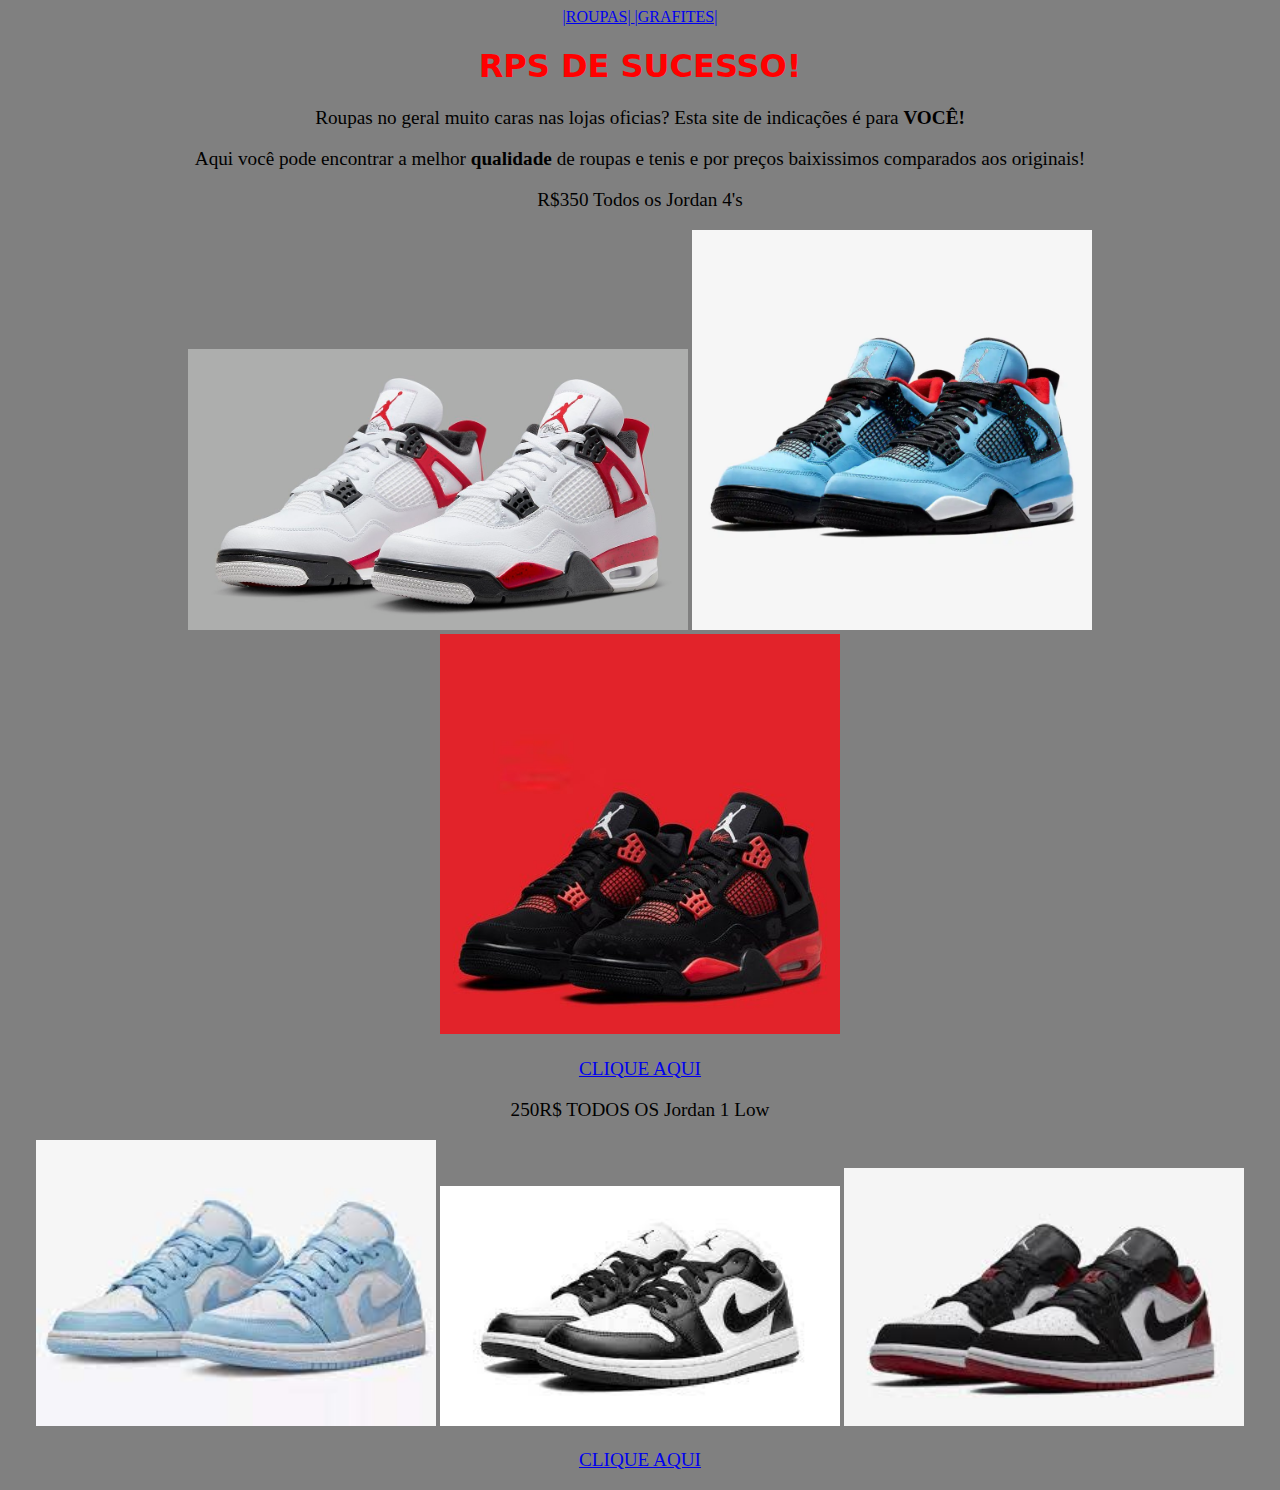
<file: index.html>
<!DOCTYPE html>
<html lang="pt-br">
<head>
    <title>RPS STORE</title>
    <link rel="stylesheet" href="rps.css.css">
</head>
<body>
    <header>
        <nav>
        <a href="ROUPA.html">   |ROUPAS| </a>
        <a href="GRAFITES.html">   |GRAFITES| </a>


        </nav>



    </header>
    <h1>RPS DE SUCESSO!</h1>
    
    <p class="caros">Roupas no geral muito caras nas lojas oficias? Esta site de indicações é para <strong>VOCÊ!</strong></p>

    <p class="qualidade">Aqui você pode encontrar a melhor <strong>qualidade</strong> de roupas e tenis e por
     preços baixissimos comparados aos originais!</p>

    <p class="VALOR">R$350 Todos os Jordan 4's</p>  
    <img src="img/jordan_4s_red.jpg" alt="Tenis" width="500px">

    <img src="img/j4sblue.jpeg" alt="Tenis" width="400px">

    <img src="img/j4sred.jpg" alt="" width="400px">
    <p> <a href="https://shopee.com.br/TÊNIS-MASCULINO-AIR-JORDAN-4-HIH-CANO-ALTO-PROMOÇÃO-i.1003073786.18797421982?sp_atk=df60dc99-affd-4355-a2bd-c7987efee8b2&xptdk=df60dc99-affd-4355-a2bd-c7987efee8b2">CLIQUE AQUI</a></p>

    <p class="VALOR">250R$ TODOS OS Jordan 1 Low</p>

    <img src="img/j1low.jpeg" alt="" width="400px">

    <img src="img/j1lowpanda.jpeg" alt="" width="400px">

    <img src="img/j1lowred.jpeg" alt="" width="400px">
    <p><a href="https://shopee.com.br/tenis-air-jd-low-cinza-cano-baixo-unissex-envio-imediato-na-caixa-i.1027992329.23996367454?sp_atk=41e6f68c-1a84-4ecc-9ca4-1779b19535bc&xptdk=41e6f68c-1a84-4ecc-9ca4-1779b19535bc">CLIQUE AQUI</a></p>
</body>
</html>
</file>
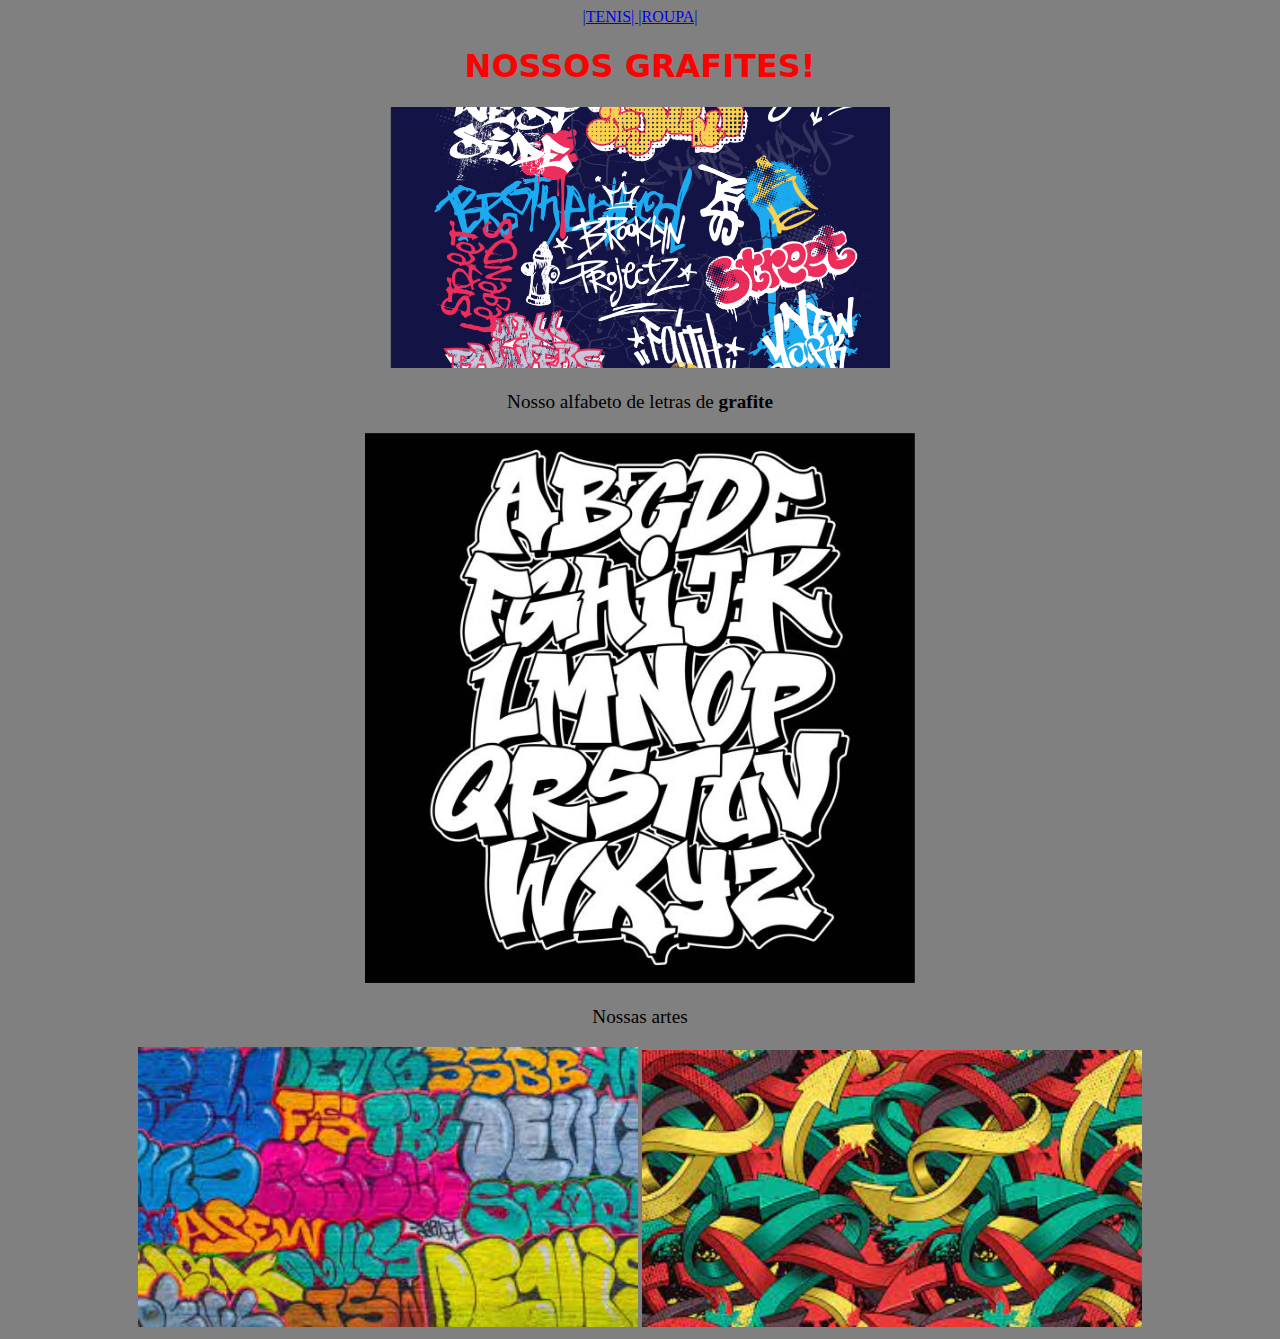
<file: GRAFITES.html>
<!DOCTYPE html>
<html lang="en">
<head>
    <meta charset="UTF-8">
    <meta name="viewport" content="width=device-width, initial-scale=1.0">
    <title>Document</title>
    <link rel="stylesheet" href="roupas.css">
</head>

<body>
    <header>
        <nav>
        <a href="INDEX.html">   |TENIS| </a>   
        <a href="ROUPA.html">   |ROUPA|</a>

        </nav>



    </header>
    <h1>NOSSOS GRAFITES!</h1>

     <img src="img/grafitao.png" alt="" width="500px">    

     <p>Nosso alfabeto de letras de <strong>grafite</strong></p>

     <img src="img/alfabeto.jpg" alt="" width="550px">

     <p>Nossas artes</p>

     <img src="img/dsadsa.jpeg" alt="" width="500px">

     <img src="img/download.jpeg" alt="" width="500px">

</body>
</html>
</file>
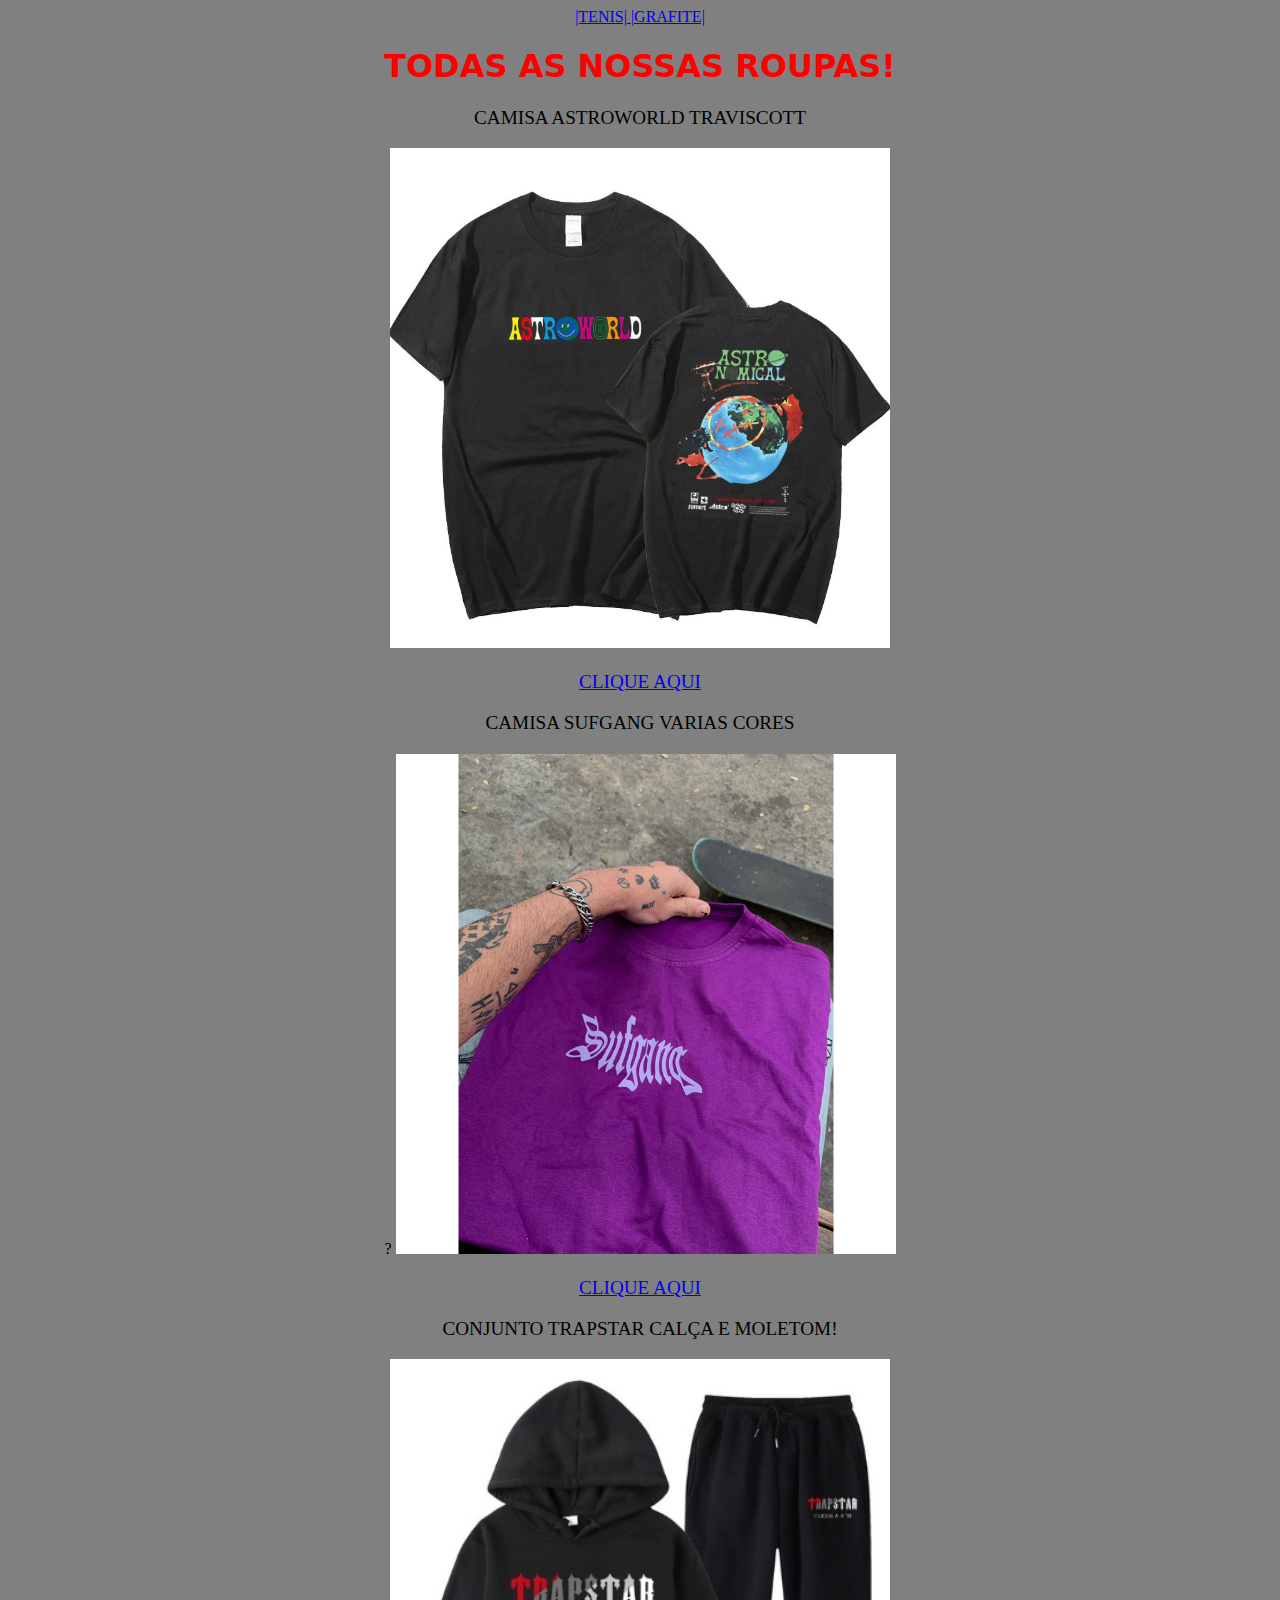
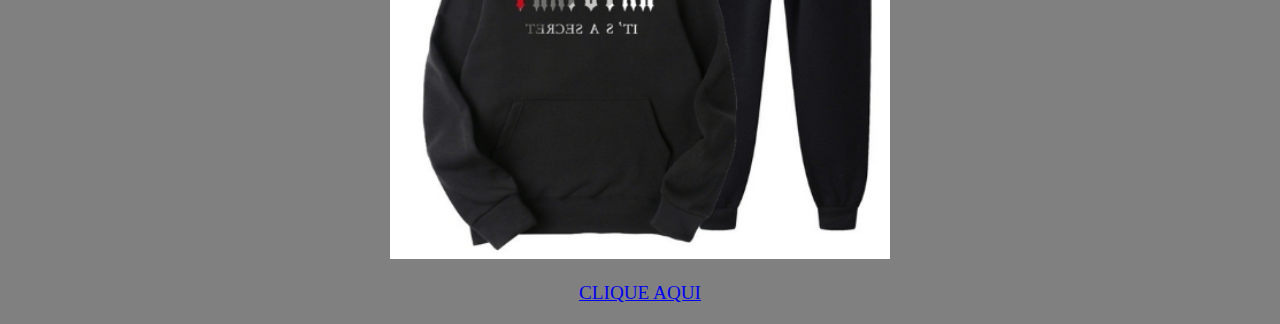
<file: ROUPA.html>
<!DOCTYPE html>
<html lang="en">
<head>
    <meta charset="UTF-8">
    <meta name="viewport" content="width=device-width, initial-scale=1.0">
    <title>Document</title>
    <link rel="stylesheet" href="grafites.css">
</head>
<body>
    <header>
        <nav>
        <a href="INDEX.html">   |TENIS| </a>
        <a href="GRAFITES.html">   |GRAFITE| </a>
    
        </nav>



    </header>
    <H1>TODAS AS NOSSAS ROUPAS!</H1>

    <p>CAMISA ASTROWORLD TRAVISCOTT</p>

    <img src="img/astro.jpeg" alt="" width="500px">

    <p><a href="https://shopee.com.br/Camiseta-B%C3%A1sica-Algod%C3%A3o-Unissex-Astroworld-Travis-Scott-i.300725271.6079008587?sp_atk=17a2f3ed-6a0e-4275-b5b6-f3b7e09b8cdf&xptdk=17a2f3ed-6a0e-4275-b5b6-f3b7e09b8cdf">CLIQUE AQUI</a></p>
    
    <p>CAMISA SUFGANG VARIAS CORES</p>?

    <img src="img/suf.jpeg" alt="" width="500px">

    <p><a href="https://shopee.com.br/Camiseta-100-Algodão-Sufgang-i.392918071.23491916105?xptdk=303e4355-1316-4c9a-a32a-43d62c9b1119">CLIQUE AQUI</a></p>
   
    <p>CONJUNTO TRAPSTAR CALÇA E MOLETOM!</p>

    <img src="img/br-11134207-7qukw-lit1mdspqqi8a2.jpeg" alt="" width="500px">

    <p><a href="https://shopee.com.br/Conjunto-Moletom-e-Calça-Trapstar-i.335024770.20798695357?xptdk=a2db434e-96e5-4ee2-a008-98db0f7781b4">CLIQUE AQUI</a></p>
     </body>
</html>
</file>
<file: rps.css.css>
body{
    background-color: gray;
    text-align: center;}
h1{
    color: red;
    font-family: system-ui, -apple-system, BlinkMacSystemFont, 'Segoe UI', Roboto, Oxygen, Ubuntu, Cantarell, 'Open Sans', 'Helvetica Neue', sans-serif;
}
p{
font-size: larger;
}
</file>
<file: roupas.css>
body{
    background-color: gray;
    text-align: center;}
h1{
    color: red;
    font-family: system-ui, -apple-system, BlinkMacSystemFont, 'Segoe UI', Roboto, Oxygen, Ubuntu, Cantarell, 'Open Sans', 'Helvetica Neue', sans-serif;
}
p{
font-size: larger;
}
</file>
<file: grafites.css>
body{
    background-color: gray;
    text-align: center;}
h1{
    color: red;
    font-family: system-ui, -apple-system, BlinkMacSystemFont, 'Segoe UI', Roboto, Oxygen, Ubuntu, Cantarell, 'Open Sans', 'Helvetica Neue', sans-serif;
}
p{
font-size: larger;
}
</file>
